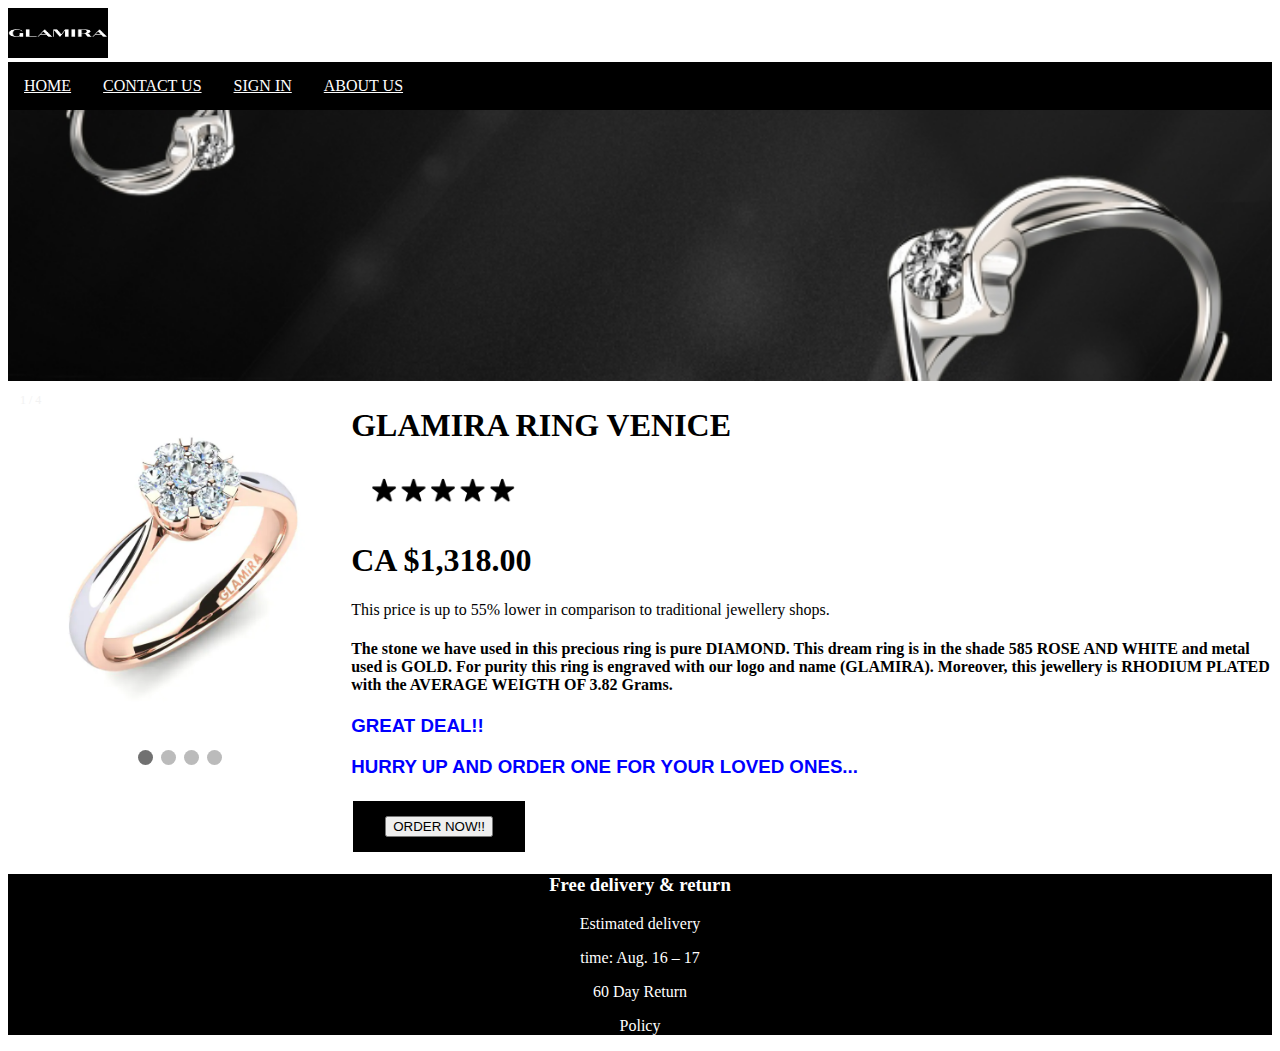
<file: index.html>
<!DOCTYPE html>
<html lang="en">

<head>
  <meta charset="UTF-8">
  <title>Jewellery You Desire</title>
  <link rel="stylesheet" href="style.css">
</head>

<body>
  <div class="logo">
    <img src="logoo.png" width="100px" height="50px">
  </div>
  <ul>
    <li><a href="index.html">HOME</a></li>
    <li><a href="contact.html">CONTACT US</a></li>
    <li><a href="button.html">SIGN IN</a></li>
    <li><a href="about.html">ABOUT US </a></li>
  </ul>

  <img src="sdxxw559.png" alt="ring" width="100%">

  <div id="block_container">
    <div id="bloc1">
      <div class="slideshow-container">

        <div class="mySlides fade">
          <div class="numbertext">1 / 4</div>
          <img src="ring2.webp" style="width:100%" height="90%">
        </div>

        <div class="mySlides fade">
          <div class="numbertext">2 / 4</div>
          <img src="ring3.webp" style="width:100%" height="90%">
        </div>

        <div class="mySlides fade">
          <div class="numbertext">3 / 4</div>
          <img src="ring4.webp" style="width:100%" height="90%">
        </div>

        <div class="mySlides fade">
          <div class="numbertext">4 / 4</div>
          <img src="ring5.webp" style="width:100%" height="90%">
        </div>

        <a class="prev" onclick="plusSlides(-1)">❮</a>
        <a class="next" onclick="plusSlides(1)">❯</a>

      </div>
      <br>

      <div style="text-align:center">
        <span class="dot" onclick="currentSlide(1)"></span>
        <span class="dot" onclick="currentSlide(2)"></span>
        <span class="dot" onclick="currentSlide(3)"></span>
        <span class="dot" onclick="currentSlide(4)"></span>
      </div>
    </div>
    <script>
      let slideIndex = 1;
      showSlides(slideIndex);

      function plusSlides(n) {
        showSlides(slideIndex += n);
      }

      function currentSlide(n) {
        showSlides(slideIndex = n);
      }

      function showSlides(n) {
        let i;
        let slides = document.getElementsByClassName("mySlides");
        let dots = document.getElementsByClassName("dot");
        if (n > slides.length) {slideIndex = 1}
        if (n < 1) {slideIndex = slides.length}
        for (i = 0; i < slides.length; i++) {
          slides[i].style.display = "none";
        }
        for (i = 0; i < dots.length; i++) {
          dots[i].className = dots[i].className.replace(" active", "");
        }
        slides[slideIndex - 1].style.display = "block";
        dots[slideIndex - 1].className += " active";
      }
    </script>

    <div id="bloc2">
      <h1>GLAMIRA RING VENICE</h1>
      <div class="img">
        <img src="37elot6r.png" style="width:20%" height="20%">
      </div>
      <h1>CA $1,318.00</h1>
      <p>This price is up to 55% lower in comparison to traditional jewellery shops.</p>
      <h4>The stone we have used in this precious ring is pure DIAMOND. This dream ring is in the shade 585 ROSE AND
        WHITE and metal used is GOLD.
        For purity this ring is engraved with our logo and name (GLAMIRA). Moreover, this jewellery is RHODIUM PLATED
        with the AVERAGE WEIGTH OF 3.82 Grams.</h4>
      <div class="text2">
        <h3>GREAT DEAL!!</h3>
        <h3>HURRY UP AND ORDER ONE FOR YOUR LOVED ONES...</h3>
      </div>
      <div class="button">
        <form>
          <input type="button" onclick="window.location.href='button.html';" value="ORDER NOW!!" />
        </form>
      </div>

    </div>
  </div>

  <div class="bottom">
    <h3>Free delivery & return</h3>
    <p>Estimated delivery </p>
    <p>time: Aug. 16 – 17</p>
    <p>60 Day Return </p>
    <p></p>Policy</p>

  </div>
</body>
<footer>

</footer>

</html>
</file>
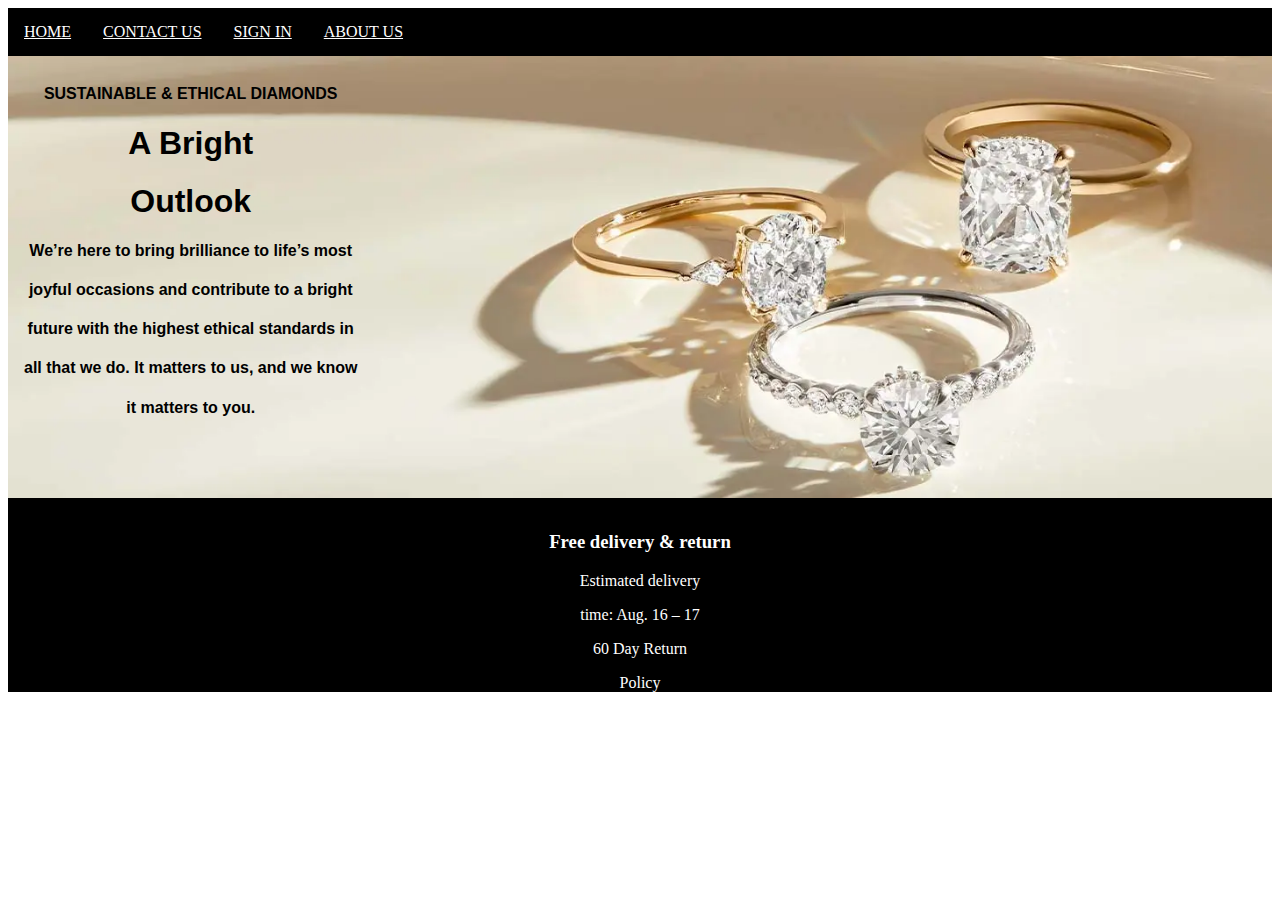
<file: about.html>
<!DOCTYPE html>
<html lang="en">

<head>
  <meta charset="UTF-8">
  <title>Jewellery You Desire</title>
  <link rel="stylesheet" href="style.css">
</head>

<body>
  <ul>
    <li><a href="index.html">HOME</a></li>
    <li><a href="contact.html">CONTACT US</a></li>
    <li><a href="button.html">SIGN IN</a></li>
    <li><a href="about.html">ABOUT US</a></li>
  </ul>

  <div class="container1">
    <img src="about.webp" alt="ring" style="width:100%;">

    <div class="top-left">
      <h4>SUSTAINABLE & ETHICAL DIAMONDS</h4>
      <h1>A Bright </h1>
      <h1>Outlook</h1>
      <h4>We’re here to bring brilliance to life’s most</h4>
      <h4>joyful occasions and contribute to a bright</h4>
      <h4>future with the highest ethical standards in</h4>
      <h4>all that we do. It matters to us, and we know</h4>
      <h4>it matters to you.</h4>
    </div>

  </div>
  <div class="bottom1">
    <h3>Free delivery & return</h3>
    <p>Estimated delivery </p>
    <p>time: Aug. 16 – 17</p>
    <p>60 Day Return </p>
    <p></p>Policy</p>

  </div>

</body>
<footer>

</footer>

</html>
</file>
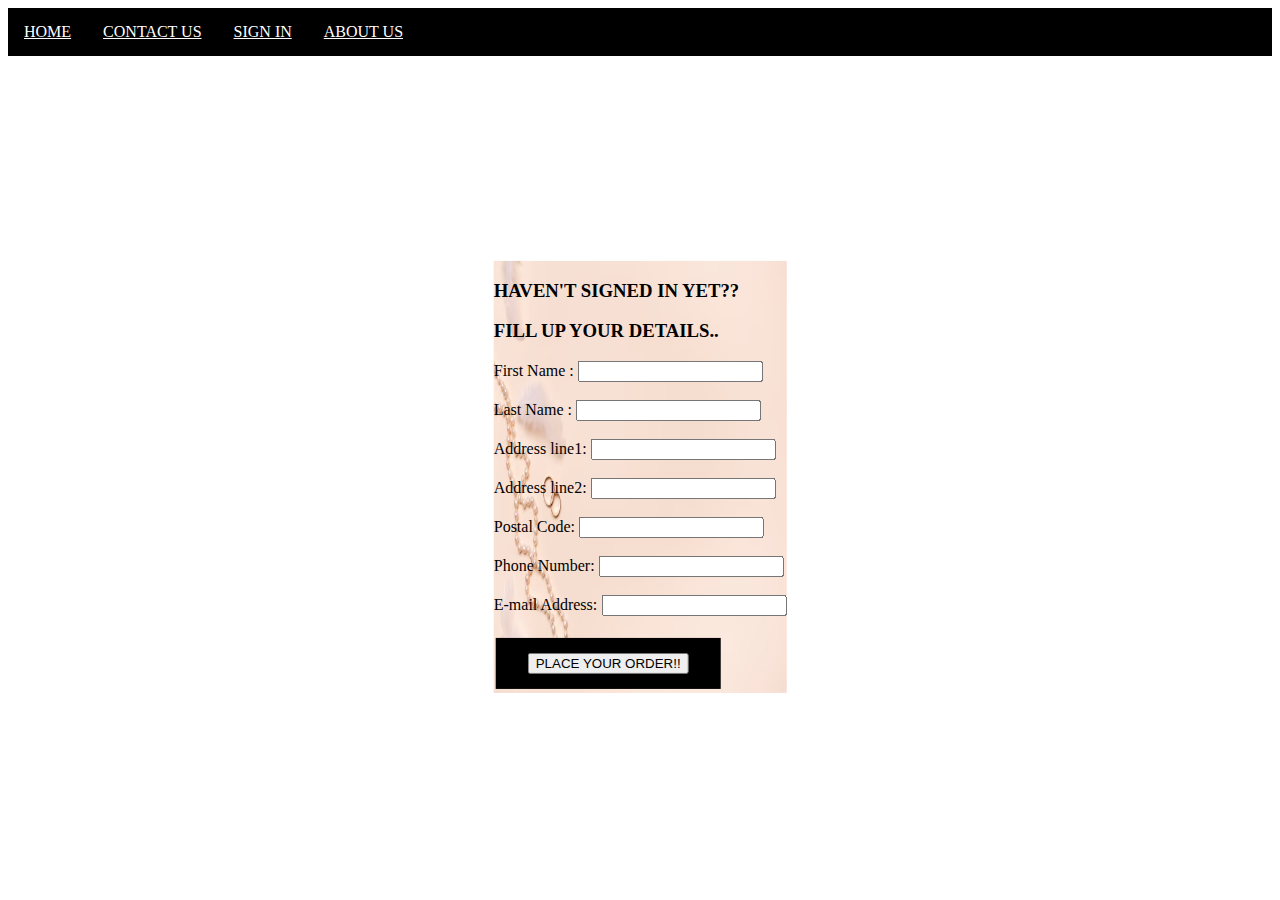
<file: button.html>
<!DOCTYPE html>
<html lang="en">

<head>
  <meta charset="UTF-8">
  <title>Jewellery You Desire</title>
  <link rel="stylesheet" href="style.css">
</head>

<body>
  <ul>
    <li><a href="index.html">HOME</a></li>
    <li><a href="contact.html">CONTACT US</a></li>
    <li><a href="button.html">SIGN IN</a></li>
    <li><a href="about.html">ABOUT US</a></li>
  </ul>
  
  <div class="centered">
    <div>
      <h3>HAVEN'T SIGNED IN YET??</h3>
      <h3>FILL UP YOUR DETAILS..</h3>
      <form action="/order" method="post">
        
        <label for="name">First Name :</label>
        <input type="text" id="name" name="name" required>
        <br><br>
        <label for="name">Last Name :</label>
        <input type="text" id="name" name="name" required>
        <br><br>
        <label for="address">Address line1:</label>
        <input type="text" id="address" name="address" required>
        <br><br>
        <label for="address">Address line2:</label>
        <input type="text" id="address" name="address" required>
        <br><br>
        <label for="address">Postal Code:</label>
        <input type="text" id="address" name="address" required>
        <br><br>
        <label for="number">Phone Number:</label>
        <input type="text" id="number" name="number" required>
        <br><br>
        <label for="email">E-mail Address:</label>
        <input type="email" id="email" name="email" required>
        <br><br>

        <div class="button">
          <input type="button" onclick="window.location.href='order.html';" value="PLACE YOUR ORDER!!" />
        </div>
      </form>
    </div>
  </div>

</body>
<footer>

</footer>

</html>
</file>
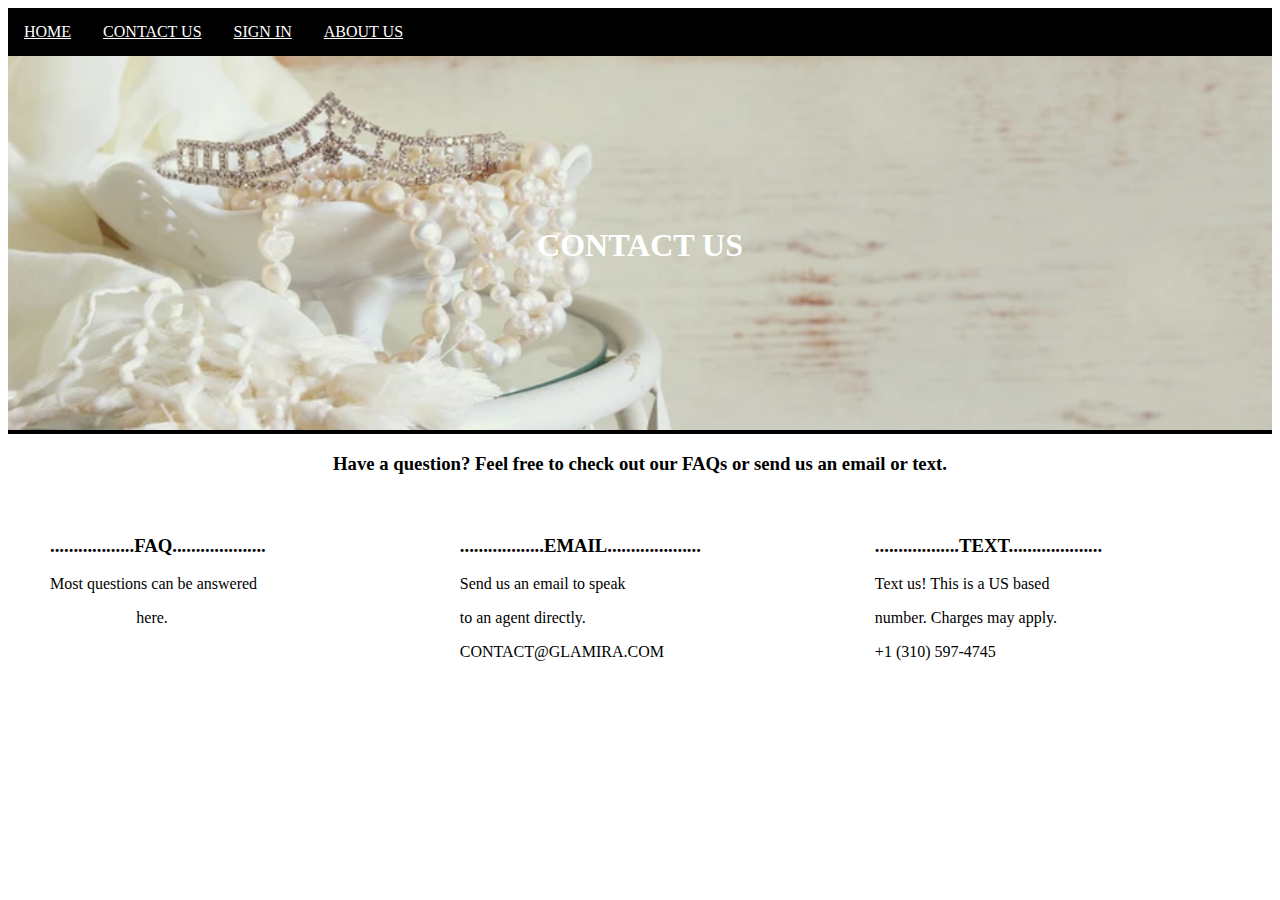
<file: contact.html>
<!DOCTYPE html>
<html lang="en">

<head>
  <meta charset="UTF-8">
  <title>Jewellery You Desire</title>
  <link rel="stylesheet" href="style.css">
</head>

<body>
  <ul>
    <li><a href="index.html">HOME</a></li>
    <li><a href="contact.html">CONTACT US</a></li>
    <li><a href="button.html">SIGN IN</a></li>
    <li><a href="about.html">ABOUT US</a></li>
  </ul>
  <div class="container1">
    <img src="rav1x8ff.png" alt="ring" width="100%">
    <div class="centered1">
      <h1>CONTACT US</h1>
    </div>
  </div>
  <div class="contact1">
    <h3>Have a question? Feel free to check out our FAQs or send us an email or text.</h3>
  </div>
  <div id="contact">
    <div class="contact2">
      <h3>..................FAQ....................</h3>
      <p>Most questions can be answered</p>
      <p style="padding-left: 40%;">here.</p>
    </div>
    <div class="contact3">
      <h3>..................EMAIL....................</h3>
      <p>Send us an email to speak</p>
      <p>to an agent directly.</p>
      <p>CONTACT@GLAMIRA.COM</p>
    </div>
    <div class="contact4">
      <h3>..................TEXT....................</h3>
      <p>Text us! This is a US based</p>
      <p>number. Charges may apply.</p>
      <p>+1 (310) 597-4745</p>
    </div>

</body>
<footer>

</footer>

</html>
</file>
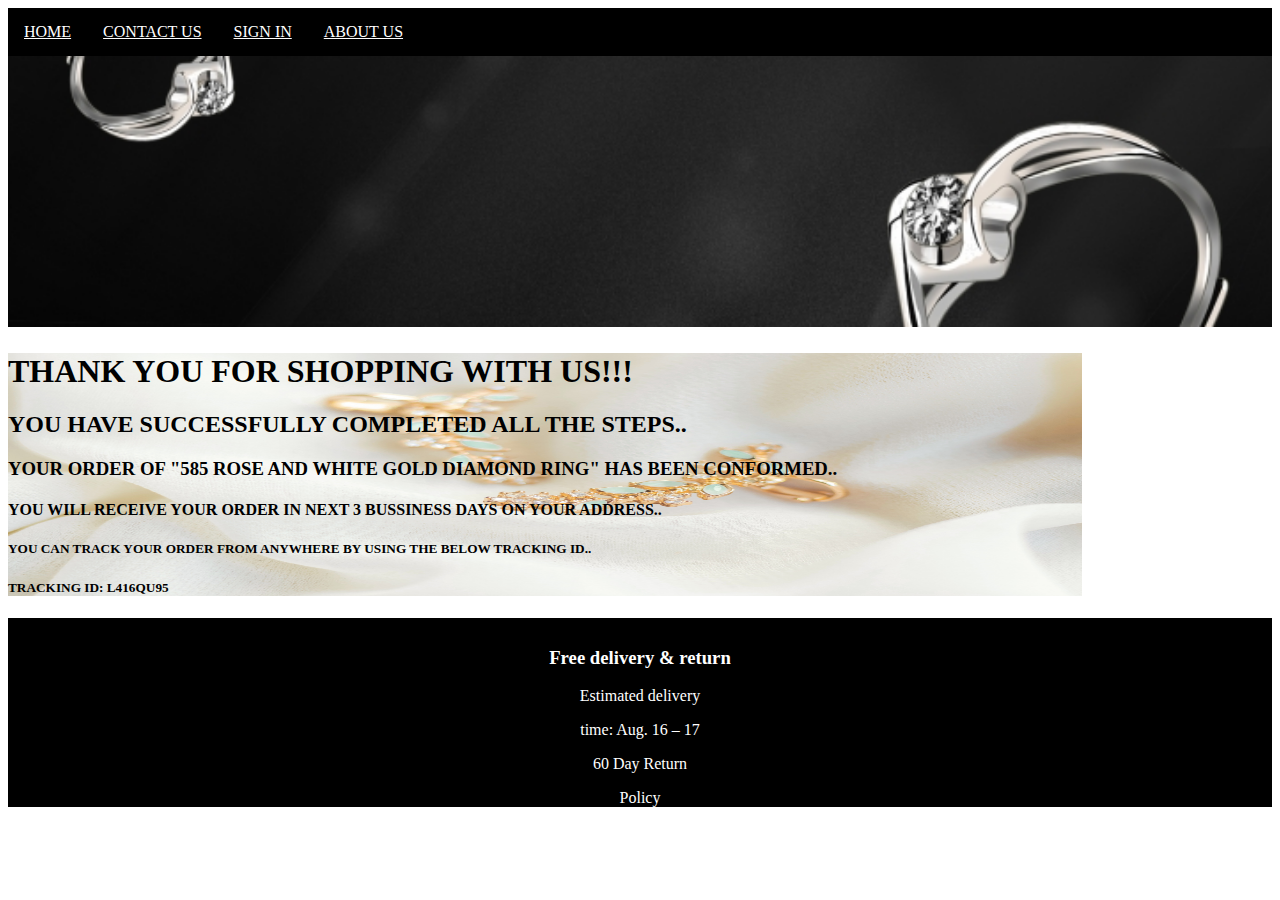
<file: done.html>
<!DOCTYPE html>
<html lang="en">

<head>
  <meta charset="UTF-8">
  <title>Jewellery You Desire</title>
  <link rel="stylesheet" href="style.css">
</head>

<body>
  <ul>
    <li><a href="index.html">HOME</a></li>
    <li><a href="contact.html">CONTACT US</a></li>
    <li><a href="button.html">SIGN IN</a></li>
    <li><a href="about.html">ABOUT US</a></li>
  </ul>
  <div class="img2">
    <img src="sdxxw559.png" alt="ring" width="100%">
  </div>
  <div class="photo">
    <h1>THANK YOU FOR SHOPPING WITH US!!!</h1>
    <h2>YOU HAVE SUCCESSFULLY COMPLETED ALL THE STEPS..</h2>
    <h3>YOUR ORDER OF "585 ROSE AND WHITE GOLD DIAMOND RING" HAS BEEN CONFORMED..</h3>
    <h4>YOU WILL RECEIVE YOUR ORDER IN NEXT 3 BUSSINESS DAYS ON YOUR ADDRESS..</h4>
    <h5>YOU CAN TRACK YOUR ORDER FROM ANYWHERE BY USING THE BELOW TRACKING ID..</h5>
    <h5>TRACKING ID: L416QU95</h5>
  </div>
  <div class="bottom1">
    <h3>Free delivery & return</h3>
    <p>Estimated delivery </p>
    <p>time: Aug. 16 – 17</p>
    <p>60 Day Return </p>
    <p></p>Policy</p>

  </div>
</body>
<footer>

</footer>

</html>
</file>
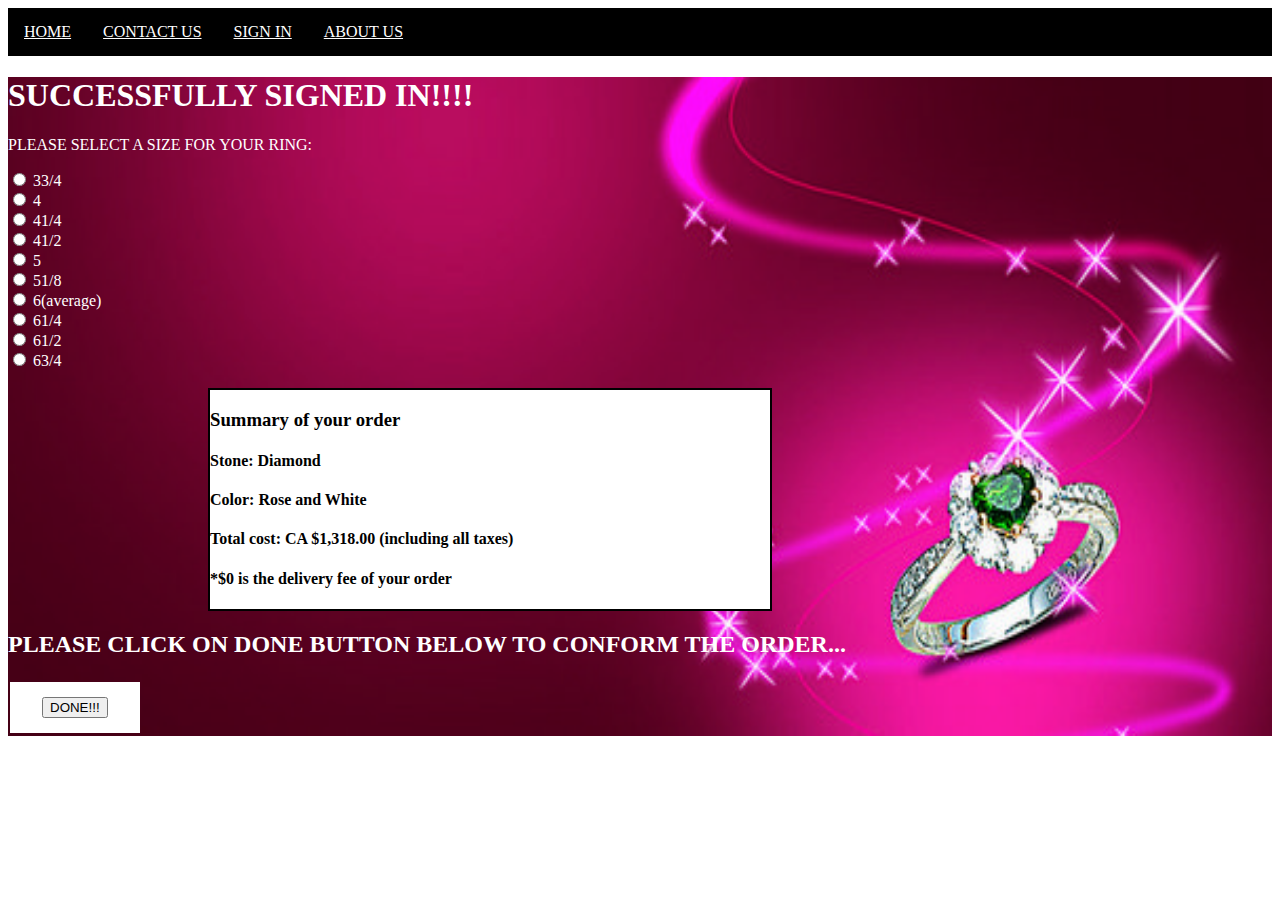
<file: order.html>
<!DOCTYPE html>
<html lang="en">

<head>
  <meta charset="UTF-8">
  <title>Jewellery You Desire</title>
  <link rel="stylesheet" href="style.css">
</head>

<body>
  <ul>
    <li><a href="index.html">HOME</a></li>
    <li><a href="contact.html">CONTACT US</a></li>
    <li><a href="button.html">SIGN IN</a></li>
    <li><a href="about.html">ABOUT US</a></li>
  </ul>
  <div class="order">
    <h1>SUCCESSFULLY SIGNED IN!!!!</h1>
    <form>
      <p>PLEASE SELECT A SIZE FOR YOUR RING:</p>
      <input type="radio" id="1" name="size" value="33/4">
      <label for="1">33/4</label><br>
      <input type="radio" id="2" name="size" value="4">
      <label for="2">4</label><br>
      <input type="radio" id="3" name="size" value="41/4">
      <label for="3">41/4</label><br>
      <input type="radio" id="4" name="size" value="41/2">
      <label for="4">41/2</label><br>
      <input type="radio" id="5" name="size" value="5">
      <label for="5">5</label><br>
      <input type="radio" id="6" name="size" value="51/8">
      <label for="6">51/8</label><br>
      <input type="radio" id="7" name="size" value="6(average)">
      <label for="7">6(average)</label><br>
      <input type="radio" id="8" name="size" value="61/4">
      <label for="8">61/4</label><br>
      <input type="radio" id="9" name="size" value="61/2">
      <label for="9">61/2</label><br>
      <input type="radio" id="10" name="size" value="63/4">
      <label for="10">63/4</label><br><br>
    </form>
    <div class="border1">
      <h3>Summary of your order</h3>
      <h4>Stone: Diamond</h4>
      <h4>Color: Rose and White</h4>
      <h4>Total cost: CA $1,318.00 (including all taxes)</h4>
      <h4>*$0 is the delivery fee of your order </h4>
    </div>
    <h2>PLEASE CLICK ON DONE BUTTON BELOW TO CONFORM THE ORDER...</h2>
    <div class="button_new">
      <input type="button" onclick="window.location.href='done.html';" value="DONE!!!" />
    </div>
  </div>
</body>
<footer>

</footer>

</html>
</file>
<file: style.css>
/*CSS FOR INDEX.HTML PAGE*/
.logo {
  padding-right: 1000px;
}

ul {
  list-style-type: none;
  margin: 0;
  padding: 0;
  overflow: hidden;
  color: white;
  background-color: black;
}

li {
  float: left;
}

li a:hover {
  background-color: black;
}

li a {
  display: block;
  padding: 10px;
  text-align: center;
  padding: 15px 16px;
  color: white;
}

/* Slideshow container */
.slideshow-container {
  max-width: 1000px;
  position: relative;
  margin: auto;
}

#block_container {
  display: flex;
  justify-content: center;
}

/* Next & previous buttons */
.prev,
.next {
  cursor: pointer;
  position: absolute;
  top: 50%;
  width: auto;
  padding: 16px;
  margin-top: -22px;
  color: white;
  font-weight: bold;
  font-size: 18px;
  transition: 0.6s ease;
  border-radius: 0 3px 3px 0;
  user-select: none;
}

/* Position the "next button" to the right */
.next {
  right: 0;
  border-radius: 3px 0 0 3px;
}

/* On hover, add a black background color with a little bit see-through */
.prev:hover,
.next:hover {
  background-color: rgba(0, 0, 0, 0.8);
}

/* Caption text */
.text {
  color: #250e0e;
  font-size: 15px;
  bottom: 8px;
  width: 100%;
  padding-left: 600px;

}

/* Number text (1/4 etc) */
.numbertext {
  color: #f2f2f2;
  font-size: 12px;
  padding: 8px 12px;
  position: absolute;
  top: 0;
}

/* The dots/bullets/indicators */
.dot {
  cursor: pointer;
  height: 15px;
  width: 15px;
  margin: 0 2px;
  background-color: #bbb;
  border-radius: 50%;
  display: inline-block;
  transition: background-color 0.6s ease;
}

.active,
.dot:hover {
  background-color: #717171;
}

/* Fading animation */
.fade {
  animation-name: fade;
  animation-duration: 1.5s;
}

@keyframes fade {
  from {
    opacity: .4
  }

  to {
    opacity: 1
  }
}

/* On smaller screens, decrease text size */
@media only screen and (max-width: 300px) {

  .prev,
  .next,
  .text {
    font-size: 11px
  }
}

.img {
  padding-bottom: 0px;
}

.button {
  background-color: black;
  border: none;
  color: white;
  padding: 15px 32px;
  text-align: center;
  font-family: initial;
  text-decoration: none;
  display: inline-block;
  font-size: 16px;
  margin: 4px 2px;
  cursor: pointer;
}

.text2 {
  color: blue;
  font-family: Arial, Helvetica, sans-serif;
}

.bottom {
  position: relative;
  text-align: center;
  color: white;
  background-color: black;
}

/* CSS FOR BUTTON.HTML PAGE */
.centered {
  position: absolute;
  top: 53%;
  left: 50%;
  transform: translate(-50%, -50%);
  color: black;
  background-image: url('order1.avif');
  background-size: 100% 100%;
  padding-top: -50;
}

.border {
  border: solid black 2px;
  padding: 20px;
}

/*CSS FOR ORDER.HTML PAGE*/
.order {
  background-image: url('order2.jpg');
  background-repeat: no-repeat;
  background-size: 100% 100%;
  color: white;

}

.border1 {
  border: solid black 2px;
  margin-left: 200px;
  margin-right: 500px;
  text-align: centre;
  background-color: white;
  color: black;
}

.button_new {
  background-color: white;
  border: none;
  color: black;
  padding: 15px 32px;
  text-align: center;
  text-decoration: none;
  display: inline-block;
  font-size: 16px;
  margin: 4px 2px;
  cursor: pointer;
}

/*CSS FOR DONE.HTML PAGE*/
.img2 {
  padding-bottom: -50px;
}

.photo {
  background-image: url('DONE.jpg');
  background-repeat: no-repeat;
  background-size: 85% 100%;
}

.container {
  position: relative;
  text-align: center;
  color: white;
}

/* Container holding the image and the text */
.container {
  position: relative;
  text-align: center;
  color: black;
  font-family: Arial, Helvetica, sans-serif;
}

/*CSS FOR CONTACT US PAGE */
.container1 {
  background-color: black;
  position: relative;
  padding: -20%;
  color: white;
  text-align: center;
}

/* Centered text */
.centered1 {
  position: absolute;
  top: 50%;
  left: 50%;
  transform: translate(-50%, -50%);
}

.contact1 {
  text-align: center;
}

#contact {
  display: flex;
  padding-inline-start: 20px;
}

.contact2 {
  border: solid white 2px;
  padding: 20px;
}

.contact3 {
  border: solid white 2px;
  padding: 20px;
  padding-left: 170px;
}

.contact4 {
  border: solid white 2px;

  padding: 20px;
  padding-left: 150px;
}

/*CSS USED FOR ABOUT US PAGE*/
/* Top left text */
.top-left {
  position: absolute;
  top: 8px;
  left: 16px;
  color: black;
  font-family: Arial, Helvetica, sans-serif;
}

.bottom1 {
  position: relative;
  text-align: center;
  color: white;
  background-color: black;
  padding-top: 10px;
}
</file>
